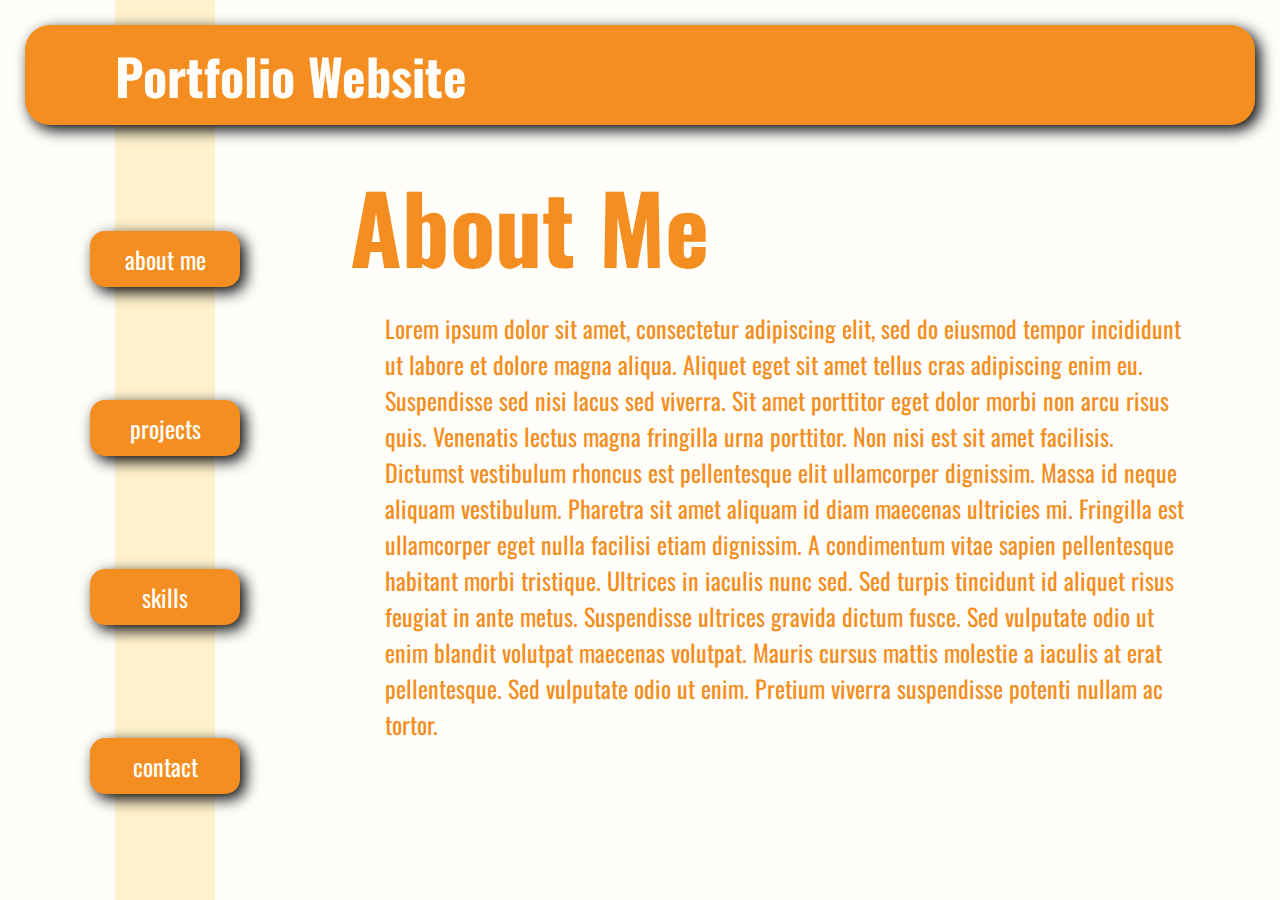
<file: index.html>
<!DOCTYPE html>
<html>
    <head>
        <title>Portfolio Website</title>
        <link rel="stylesheet" href="./styles.css" type="text/css">
    </head>
    <body>
        <header>
            <h1 onclick="randomizeColors()">Portfolio Website</h1>
        </header>
        <nav>
            <ul>
                <li><a href="#about-me">about me</a></li>
                <li><a href="#projects">projects</a></li>
                <li><a href="#skills">skills</a></li>
                <li><a href="./navigation/contact.html">contact</a></li>
            </ul>
        </nav>
        <main>
            <section id="about-me">
                <h2>About Me</h2>
                <p>
                    Lorem ipsum dolor sit amet, consectetur adipiscing elit, sed do eiusmod tempor incididunt ut labore et dolore magna aliqua. Aliquet eget sit amet tellus cras adipiscing enim eu. Suspendisse sed nisi lacus sed viverra. Sit amet porttitor eget dolor morbi non arcu risus quis. Venenatis lectus magna fringilla urna porttitor. Non nisi est sit amet facilisis. Dictumst vestibulum rhoncus est pellentesque elit ullamcorper dignissim. Massa id neque aliquam vestibulum. Pharetra sit amet aliquam id diam maecenas ultricies mi. Fringilla est ullamcorper eget nulla facilisi etiam dignissim. A condimentum vitae sapien pellentesque habitant morbi tristique. Ultrices in iaculis nunc sed. Sed turpis tincidunt id aliquet risus feugiat in ante metus. Suspendisse ultrices gravida dictum fusce. Sed vulputate odio ut enim blandit volutpat maecenas volutpat. Mauris cursus mattis molestie a iaculis at erat pellentesque. Sed vulputate odio ut enim. Pretium viverra suspendisse potenti nullam ac tortor.
                </p>
            </section>
            <section id="projects">
                <h2>Projects</h2>
                <figure>
                    <img src="./images/DarkComputer.jpg"/>
                    <figcaption>Placeholder</figcaption>
                </figure>
                <figure>
                    <img src="./images/SmartDog.jpg"/>
                    <figcaption>Placeholder</figcaption>
                </figure>
                <figure>
                    <img src="./images/LightComputer.jpg"/>
                    <figcaption>Placeholder</figcaption>
                </figure>
            </section>
            <section id="skills">
                <h2>Skills</h2>
                <ul>
                    <li>Placeholder</li>
                    <li>Placeholder</li>
                    <li>Placeholder</li>
                    <li>Placeholder</li>
                    <li>Placeholder</li>
                </ul>
            </section>
        </main>
    </body>
    <script src="./app.js"></script>
</html>
</file>
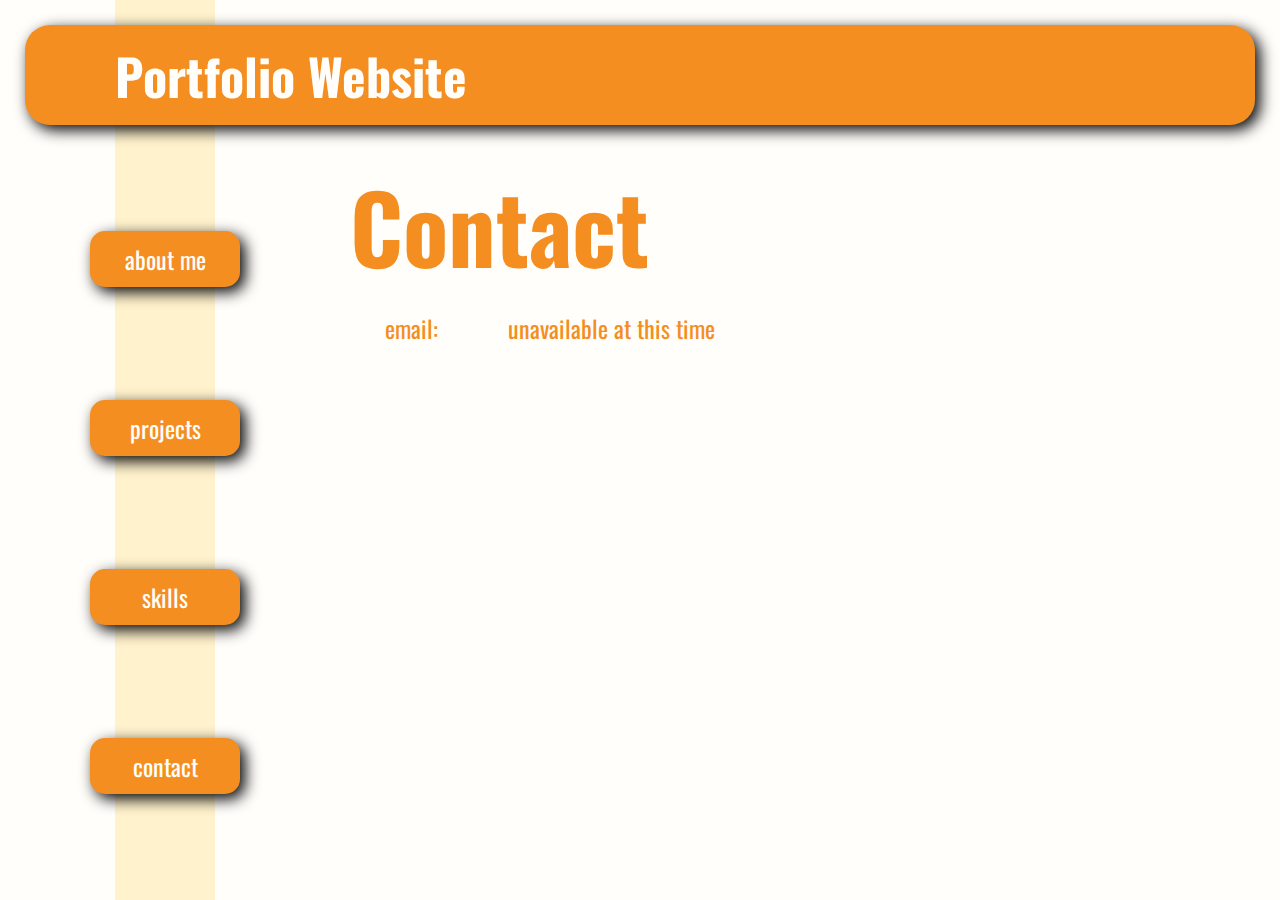
<file: navigation/contact.html>
<!DOCTYPE html>
<html>
    <head>
        <title>Portfolio Website</title>
        <link rel="stylesheet" href="../styles.css" type="text/css">
    </head>
    <body>
        <header>
            <h1 onclick="randomizeColors()">Portfolio Website</h1>
        </header>
        <nav>
            <ul>
                <li><a href="../index.html#about-me">about me</a></li>
                <li><a href="../index.html#projects">projects</a></li>
                <li><a href="../index.html#skills">skills</a></li>
                <li><a href="">contact</a></li>
            </ul>
        </nav>
        <main>
            <section>
                <h2>Contact</h2>
                <p>email:</p>
                <p>unavailable at this time</p>
            </section>
        </main>
    </body>
    <script src="../app.js"></script>
</html>
</file>
<file: styles.css>
@import url('https://fonts.googleapis.com/css2?family=Oswald:wght@400;700&display=swap');
*{
    margin: 0;
    padding: 0;
    box-sizing: border-box;
}
body{
    font-family: 'Oswald', sans-serif;
    --bright-color: #f58e20;
    --light-color: #fff2cc;
    --white-color: #fffefb;
    background-color: var(--white-color);
    color: var(--bright-color);
}
header{
    position: fixed;
    left: 25px;
    right: 25px;
    background-color: var(--bright-color);
    color: var(--white-color);
    border-radius: 25px;
    margin: 25px auto;
    height: 100px;
    display: flex;
    align-items: center;
    z-index: 2;
    box-shadow: 5px 5px 15px black;
    min-width: fit-content;
}
h1{
    white-space: nowrap;
    display: inline-block;
    margin-left: 90px;
    font-size: 50px;
}
nav{
    position: fixed;
    background-color: var(--light-color);
    left: 115px;
    top:0px;
    width: 100px;
    height: 100vh;
    overflow: visible;
    display: flex;
    justify-content: center;
    z-index: 1;
}
nav ul{
    font-size: 24px;
    list-style-type: none;
    margin-top: 175px;
    margin-bottom: 50px;
    display: flex;
    flex-direction: column;
    align-items: center;
    justify-content: space-around;
}
nav ul li a{
    display: block;
    width: 150px;
    white-space: nowrap;
    background-color: var(--bright-color);
    color: var(--white-color);
    text-decoration: none;
    padding: 10px;
    border-radius: 15px;
    box-shadow: 5px 5px 15px black;
    text-align: center;
}
nav ul li a:hover{
    background-color: var(--white-color);
    color: var(--bright-color);
}
nav ul li a:active{
    background-color: var(--white-color);
    color: var(--bright-color);
    box-shadow: 5px 5px 15px black inset;
}
main{
    position: absolute;
    top: 175px;
    left: 350px;
    right: 50px;
    bottom: 10%;
    overflow: hidden;
    padding: 0;
}

section{
    height: 100%;
    overflow: auto;
    display: flex;
    flex-wrap: wrap;
    justify-content: start;
    align-items: start;
    align-content: start;
}
h2{
    font-size: 94px;
    width: 100%;
    height: 100px;
    display: flex;
    align-items: center;
}
p, section ul, figure{
    padding: 35px;
    font-size: 24px;
}
figure{
    margin: 0;
    width: 30%;
    min-width: 200px;
    text-align: center;
    display: flex;
    flex-direction: column;
}
figcaption{
    min-width: fit-content;
}
img{
    width: 100%;
    min-width: 200px;
    height: auto;
}
@media screen and (max-width: 625px){
    h1{
        margin:auto;
    }
    nav{
        left: 30px;
    }
    main{
        left: 200px;
    }

}

@media screen and (max-width: 800px) {   
    h2{
        font-size: 50px;
    }
    p, section ul, figure{
        padding: 20px;
        font-size: 16px;
    }
    
}
</file>
